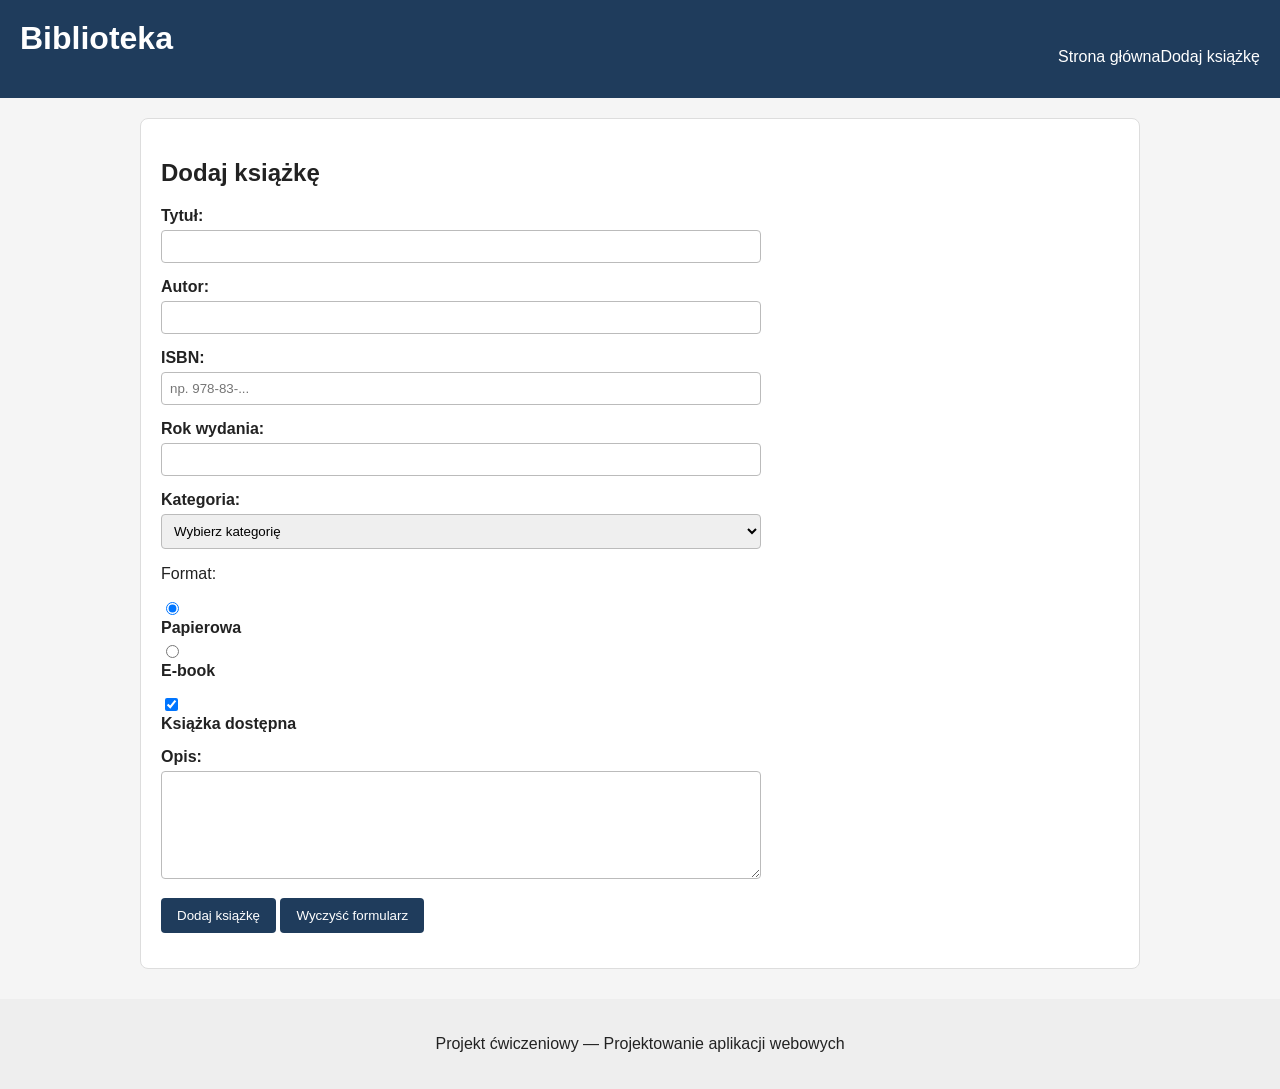
<file: frontend/add_book.html>
<!DOCTYPE html>
<html lang="pl">
<head>
    <meta charset="UTF-8">
    <meta name="viewport" content="width=device-width, initial-scale=1.0">
    <title>Dodaj książkę — Biblioteka</title>
    <link rel="stylesheet" href="css/styles.css">
</head>

<body>

    <header>
        <h1>Biblioteka</h1>

        <nav>
            <a href="index.html">Strona główna</a>
            <a href="add_book.html">Dodaj książkę</a>
        </nav>
    </header>

    <main>

        <section>
            <h2>Dodaj książkę</h2>

            <form method="post">

                <div>
                    <label for="title">
                        Tytuł:
                    </label>

                    <input
                        type="text"
                        id="title"
                        name="title"
                        required
                    >
                </div>

                <div>
                    <label for="author">
                        Autor:
                    </label>

                    <input
                        type="text"
                        id="author"
                        name="author"
                        required
                    >
                </div>
<div>
    <label for="isbn">
        ISBN:
    </label>

    <input
        type="text"
        id="isbn"
        name="isbn"
        placeholder="np. 978-83-..."
    >
</div>

                <div>
                    <label for="year">
                        Rok wydania:
                    </label>

                    <input
                        type="number"
                        id="year"
                        name="year"
                        min="0"
                        max="2100"
                    >
                </div>

                <div>
                    <label for="category">
                        Kategoria:
                    </label>

                    <select
                        id="category"
                        name="category"
                    >
                        <option value="">
                            Wybierz kategorię
                        </option>

                        <option value="fantasy">
                            Fantasy
                        </option>

                        <option value="science-fiction">
                            Science fiction
                        </option>

                        <option value="crime">
                            Kryminał
                        </option>

                        <option value="other">
                            Inna
                        </option>
                    </select>
                </div>

                <div>
                    <p>Format:</p>

                    <input
                        type="radio"
                        id="paper"
                        name="format"
                        value="paper"
                        checked
                    >

                    <label for="paper">
                        Papierowa
                    </label>

                    <input
                        type="radio"
                        id="ebook"
                        name="format"
                        value="ebook"
                    >

                    <label for="ebook">
                        E-book
                    </label>
                </div>

                <div>
                    <input
                        type="checkbox"
                        id="available"
                        name="available"
                        checked
                    >

                    <label for="available">
                        Książka dostępna
                    </label>
                </div>

                <div>
                    <label for="description">
                        Opis:
                    </label>

                    <textarea
                        id="description"
                        name="description"
                        rows="6"
                        cols="50"
                    ></textarea>
                </div>

                <div>
                    <button type="submit">
                        Dodaj książkę
                    </button>

                    <button type="reset">
                        Wyczyść formularz
                    </button>
                </div>

            </form>
        </section>

    </main>

    <footer>
        <p>
            Projekt ćwiczeniowy — Projektowanie aplikacji webowych
        </p>
    </footer>

</body>
</html>
</file>
<file: frontend/css/styles.css>
body {
    margin: 0;

    background-color: #f5f5f5;
    color: #222222;

    font-family: Arial, Helvetica, sans-serif;
}

header {
    display: flex;

    justify-content: space-between;
    align-items: center;

    gap: 20px;

    background-color: #1f3c5c;
    color: white;

    padding: 20px;
}

header h1 {
    margin-top: 0;
}

nav {
    display: flex;
    margin-top: 15px;
}

nav a {
    color: white;
    text-decoration: none;

}

nav a:hover {
    text-decoration: underline;
}

main {
    width: 90%;
    max-width: 1000px;

    margin: 0 auto;
}

section {
    background-color: white;

    margin: 20px 0;
    padding: 20px;

    border: 1px solid #dddddd;
    border-radius: 8px;
}

.book-card {
    border: 1px solid #cccccc;
    border-radius: 6px;

    padding: 15px;
    margin: 15px 0;

    background-color: #fafafa;

    flex: 1 1 250px;
}

.book-card h3 {
    margin-top: 0;
}

.book-info {
    color: #555555;
}
.book-list {
    display: flex;

    gap: 20px;

    flex-wrap: wrap;
}

img {
    max-width: 100%;
    height: auto;
}

.library-image {
    width: 300px;
    border-radius: 8px;
}

table {
    width: 100%;

    border-collapse: collapse;

    margin: 20px 0;
}

.table-container {
    overflow-x: auto;
}

th,
td {
    border: 1px solid #cccccc;

    padding: 10px;

    text-align: left;
}

th {
    background-color: #eeeeee;
}

form {
    max-width: 600px;
}

form div {
    margin-bottom: 15px;
}

.search-form {
    display: flex;

    gap: 15px;

    align-items: end;

    max-width: none;
}
.search-form div {
    flex: 1;
    margin-bottom: 0;
}
.search-form button {
    flex: 0 0 auto;
}

label {
    display: block;

    margin-bottom: 5px;

    font-weight: bold;
}

input[type="text"],
input[type="email"],
input[type="password"],
input[type="number"],
input[type="date"],
select,
textarea {
    width: 100%;

    padding: 8px;

    border: 1px solid #bbbbbb;
    border-radius: 4px;

    box-sizing: border-box;
}

button {
    background-color: #1f3c5c;
    color: white;

    border: none;
    border-radius: 4px;

    padding: 10px 16px;

    cursor: pointer;
}

button:hover {
    background-color: #315c87;
}

footer {
    margin-top: 30px;
    padding: 20px;

    text-align: center;

    background-color: #eeeeee;
}

@media (max-width: 700px) {

    header {
        flex-direction: column;
        align-items: flex-start;
    }

    nav {
        flex-direction: column;
    }
    search-form {
        flex-direction: column;
        align-items: stretch;
    }
    main {
        width: 95%;
    }

}
</file>
